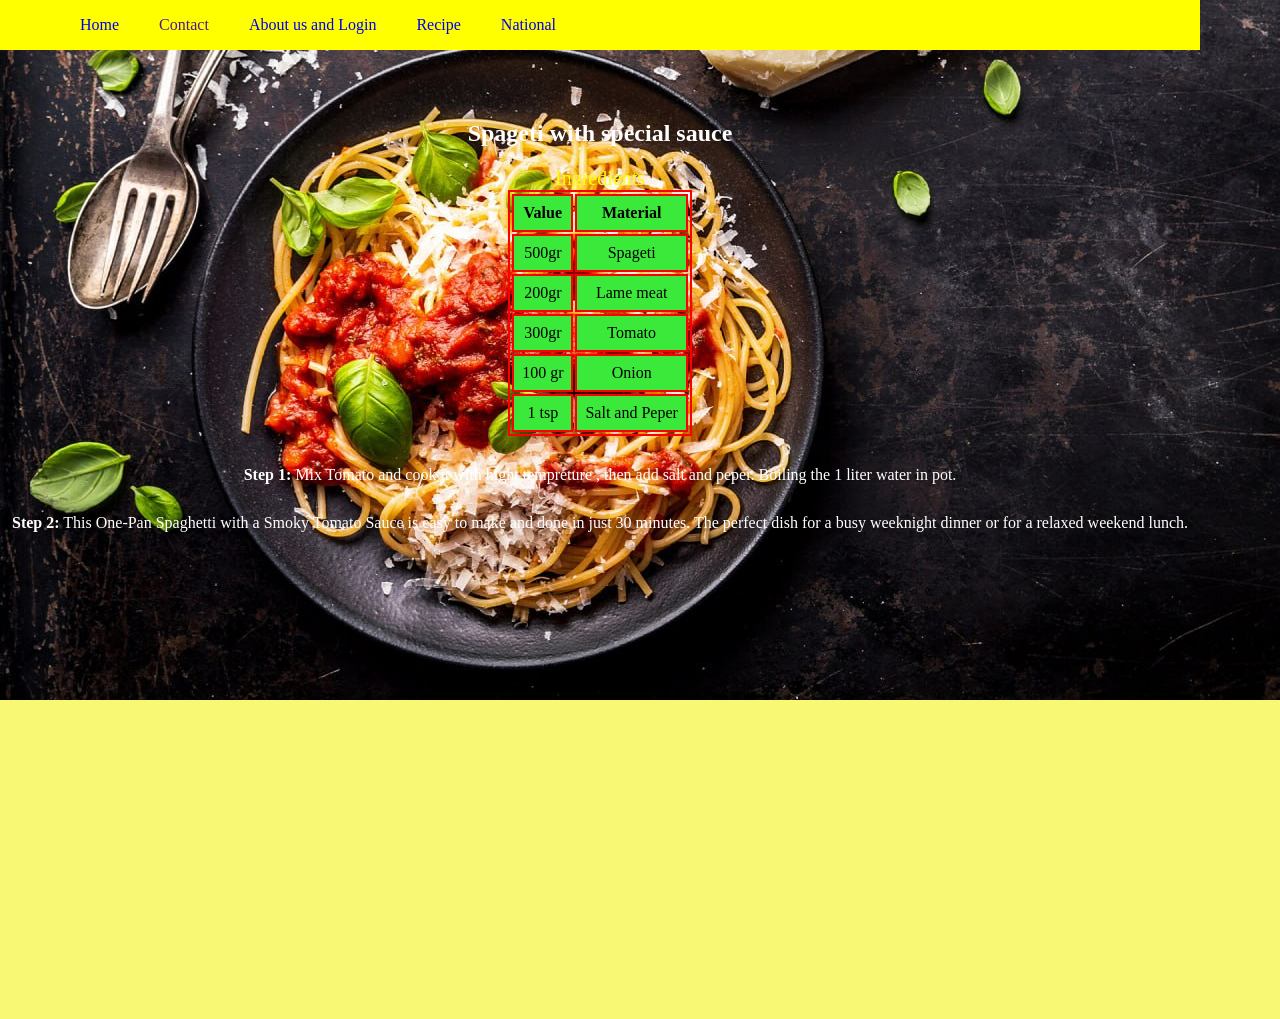
<file: recipe-resturant.html>
<!DOCTYPE html>
<html lang="en">
<head>
    <meta charset="UTF-8">
<link rel="stylesheet" href="css/style-resturant.css">
<link rel="stylesheet" href="https://pro.fontawesome.com/releases/v5.10.0/css/all.css" integrity="sha384-AYmEC3Yw5cVb3ZcuHtOA93w35dYTsvhLPVnYs9eStHfGJvOvKxVfELGroGkvsg+p" crossorigin="anonymous"/>
    <title>Resturant</title>
</head>
<body>
    <header>
        <div class="content">   
        <nav>
            <ul class="menue">
               <li><a href="index-resturant.html" >  Home</a></li> 
               <li><a href="" > Contact</a></li> 
               <li><a href="login-resturant.html" >About us and Login</a></li> 
               <li><a href="recipe-resturant.html" >Recipe</a></li> 
               <li><a href="National-resturant.html" > National</a></li>
               </ul>
               <ul class="right">
               <li><i class="far fa-seedling"></i></li> 
            </ul>
        </nav>
               <div class="order">
            <h2>Spageti with special sauce</h2> 
          <table>
              <caption>Ingredients</caption>
              <tr><th>Value</th> <th>Material</th></tr>
              <tr><td>500gr</td><td>Spageti</td></tr>
              <tr><td>200gr</td><td>Lame meat</td></tr>
              <tr><td>300gr</td><td>Tomato</td></tr>
              <tr><td>100 gr</td><td>Onion</td></tr>
              <tr><td>1 tsp</td><td>Salt and Peper</td></tr>

          </table>
          <P>
             <b>Step 1:</b> Mix Tomato and cook it with hight tempreture , then add salt and peper. Boiling the 1 liter water in pot.
          </P>
          <p>
            <b>Step 2:</b> This One-Pan Spaghetti with a Smoky Tomato Sauce is  easy to make and done in just 30 minutes. The perfect dish for a busy weeknight dinner or for a relaxed weekend lunch.
          </p>

        </div>
    </div>
    </header>
    <div class="video">
        <iframe width="560" height="315" src="https://www.youtube.com/embed/jBoMTZIHqLc" title="YouTube video player" frameborder="0" allow="accelerometer; autoplay; clipboard-write; encrypted-media; gyroscope; picture-in-picture" allowfullscreen></iframe>
    </div>

    
</body>
</html>
</file>
<file: css/style-resturant.css>
body{
    margin: 0;
    padding: 0;
}
table, th, td{
 border:2px solid red;
 text-align: center;
 font-size: medium;
}
th, td{
    background-color: rgb(58, 233, 58);
    padding: 8px;
}
.content{
    width: 1200px;
    margin 0 auto;

}
header{
    background: url("../images/1.jpg");
    background-repeat: no-repeat;
    background-position: center;
    background-size: cover;
    height: 700px;
    position: relative;
}
header nav{
    background-color: yellow;
    width: 100%;
    height: 50px;
}
header nav ul a{
    text-decoration: none;
}
header nav ul{
    display: flex;
    list-style: none;
    justify-items: center;
    
}
header nav ul li{
margin-left: 40px;
}
header nav ul li i{
    font-size: 30px;
}
header nav{
    display: flex;
    justify-content: space-between;

}
header .welcome{
    padding-left: 900px;
    padding-top: 300px;
    text-align: center;
    align-items: center;
}
header .welcome h2{
    color: rgb(13, 252, 13);
margin-bottom:35px;
}
header .welcome a{
    background-color: rgb(255, 51, 0);
    border-radius: 5px;
    font-size: 20px;
    text-decoration: none;
    color: rgb(250, 248, 248);
    margin-left:20px;
    margin-top:20px;
    padding: 10px;
}
header .forms{
    color:azure;
    padding-left: 1000px;
    padding-top: 200px;
    border-radius: 7px;
    align-items: center;
    justify-content: center;
    font-size:18px;
}
header .forms h2{
    color: rgb(13, 252, 13);
    font-size:16px;
    margin-left:  10px;
    margin-bottom: 45px;
}
header .forms form input{
    border: none;
    font-size: 10px;
}
header .forms form label{
    color: rgb(241, 105, 64);
    font-size: 15px;
    
}
header .forms form input[type=button]{
    background-color: forestgreen;
   margin-left: 45px;
    padding: 15px;
    border-radius: 7px;
    color: white;
}
header .forms form input[type=checkedbox]{
    color: antiquewhite;
}

header .order{
text-align:center;
padding-top: 50px;
}
header .order table{
    margin :0 auto;
}

header .order h2{
    color: white;
}
header .order p{
    margin-top: 30px;
    color: white;
}
header .order caption{
    color: yellow;
    font-size: 20px;
}
.video{
    justify-content: center;
    text-align: center;
    background-color: rgb(248, 248, 117);
}
</file>
